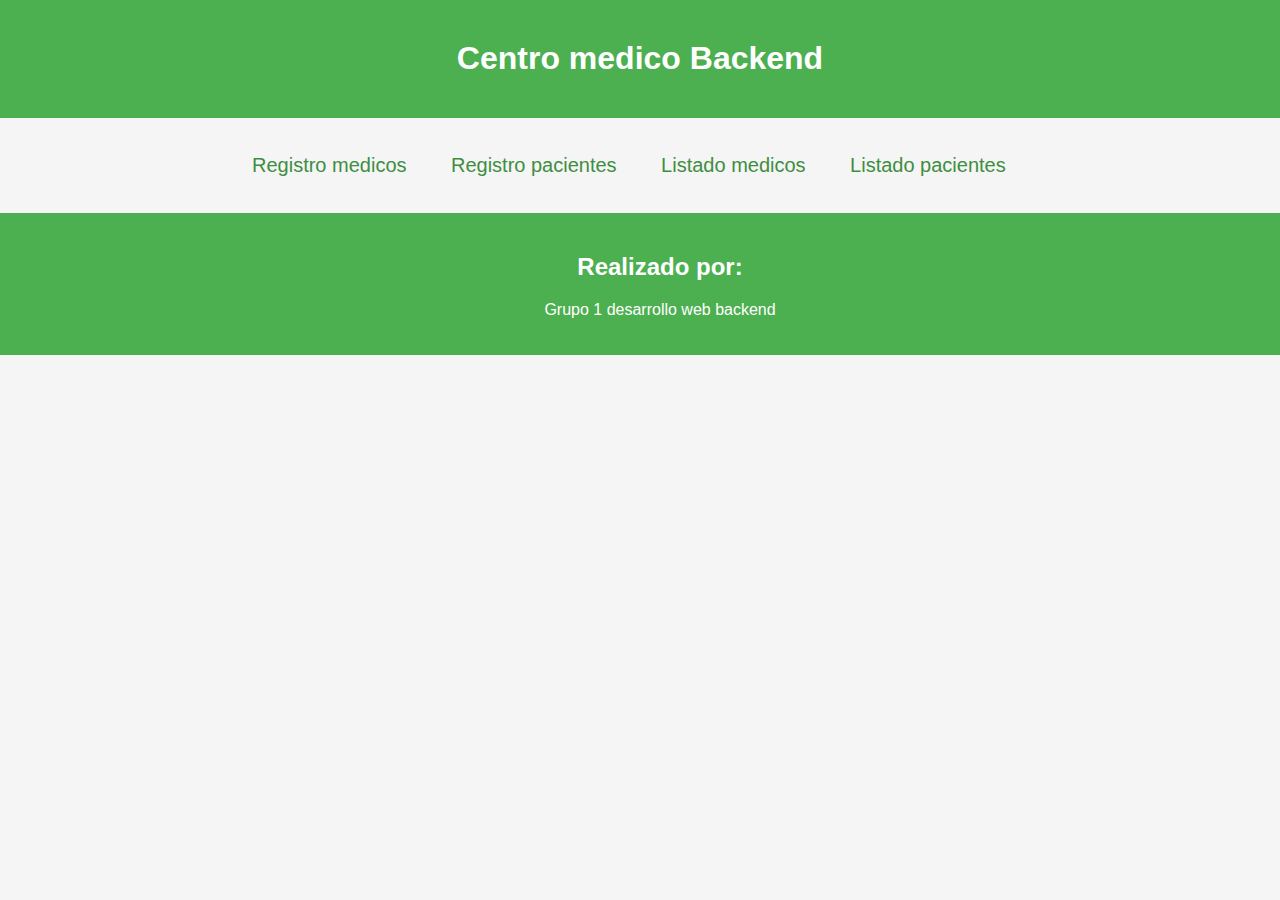
<file: index.html>
<!DOCTYPE html>
<html lang="en">
<head>
    <meta charset="UTF-8">
    <meta name="viewport" content="width=device-width, initial-scale=1.0">
    <title>Centro Medico Backend</title>
    <link rel="stylesheet" href="styles/style.css">
</head>
<body>
    <div class="fondo">
        <header>
            <h1>Centro medico Backend</h1>
        </header>
        <main class="listado-container">
            <ul class="listado-servicios">
                <li><a href="html/registro-medicos.html">Registro medicos</a></li>
                <li><a href="html/registro-pacientes.html">Registro pacientes</a></li>
                <li><a href="html/listado-medicos.html">Listado medicos</a></li>
                <li><a href="html/listado-pacientes.html">Listado pacientes</a></li>
            </ul>
        </main>
        <footer>
            <h2>Realizado por:</h2>
            <p>Grupo 1 desarrollo web backend</p>
        </footer>
    </div>
</body>
</html>
</file>
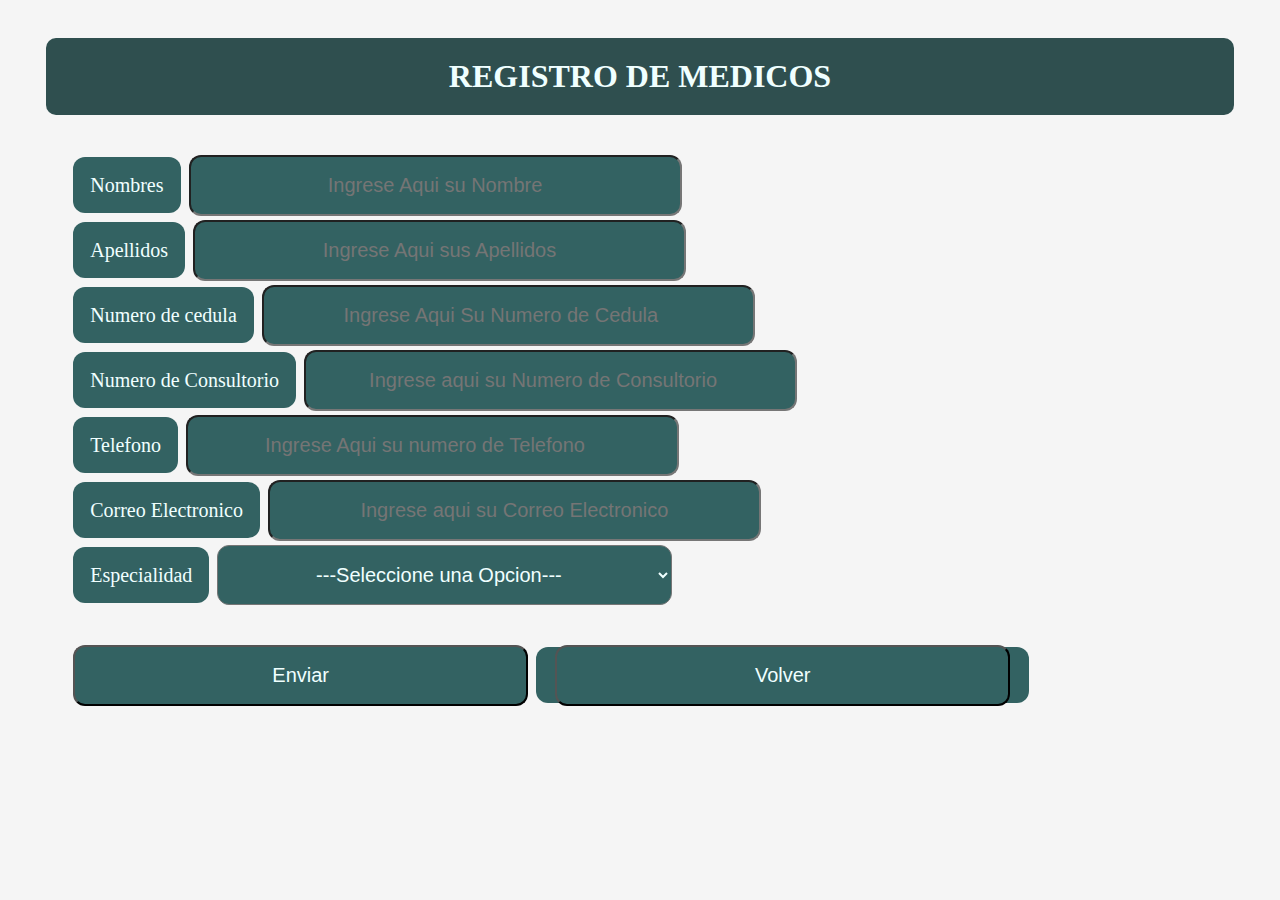
<file: Registro de medicos.html>
<!DOCTYPE html>
<html lang="es">
<head>
    <meta charset="UTF-8">
    <meta http-equiv="X-UA-Compatible" content="IE=edge">
    <meta name="viewport" content="width=device-width, initial-scale=1.0">
    <title>Document</title>
    <link rel="stylesheet" href="Estilos.css">
</head>
<body>
    <header>
        <h1>REGISTRO DE MEDICOS</h1>
    </header>

    <form>
        <label>Nombres</label>
        <input type="text" placeholder="Ingrese Aqui su Nombre" required><br>
        <label>Apellidos</label>
        <input type="text" placeholder="Ingrese Aqui sus Apellidos"  required><br>
        <label>Numero de cedula</label>
        <input type="number" placeholder="Ingrese Aqui Su Numero de Cedula" required><br>
        <label>Numero de Consultorio</label>
        <input type="number" placeholder="Ingrese aqui su Numero de Consultorio" required><br>
        <label>Telefono</label>
        <input type="number" placeholder="Ingrese Aqui su numero de Telefono" required><br>
        <label>Correo Electronico</label>
        <input type="email" placeholder="Ingrese aqui su Correo Electronico"  required><br>
        <label>Especialidad</label>
        <select>
            <option>---Seleccione una Opcion---</option>
            <option>Medicina General</option>
            <option>Cardiologia</option>
            <option>Medicina Interna</option>
            <option>Dermatologia</option>
            <option>Rehabilitacion</option>
            <option>Psicologia</option>
            <option>Odontologia</option>
            <option>Radiologia</option>
        </select><br>
        <br>
        <br>
        <input type="submit" value="Enviar">
        
       <a href="index.html"><input  id="Volver" type="button" value="Volver"></a>

    </form>

    
        
    

    
    
</body>
</html>
</file>
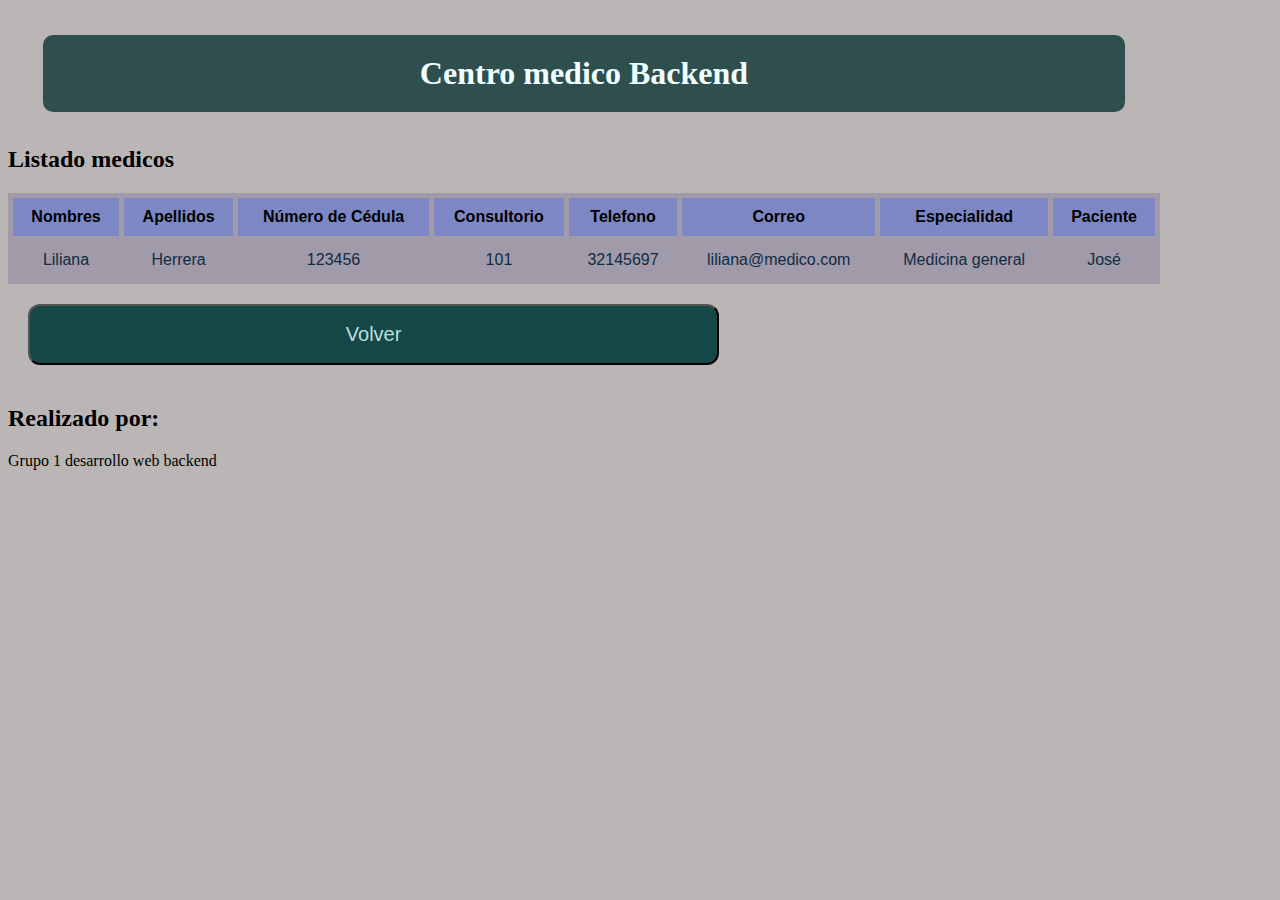
<file: HTML/Listado de medicos.html>
<!DOCTYPE html>
<html lang="en">
<head>
    <meta charset="UTF-8">
    <meta name="viewport" content="width=device-width, initial-scale=1.0">
    <title>Listado medicos</title>
    <link rel="stylesheet" href="../ESTILOS/Estilos.css">
</head>
<body>
    <header>
        <h1>Centro medico Backend</h1>
    </header>
    <main>
        <h2>Listado medicos</h2>
        <table>
            <thead>
                <tr>
                    <th>Nombres</th>
                    <th>Apellidos</th>
                    <th>Número de Cédula</th>
                    <th>Consultorio</th>
                    <th>Telefono</th>
                    <th>Correo</th>
                    <th>Especialidad</th>
                    <th>Paciente</th>
                </tr>
            </thead>
            <tbody id="cuerpo-tabla-medicos">
                <!-- Se agrega el contenido dinamicamente por medio de JS -->
                <tr>
                    <td>Liliana</td>
                    <td>Herrera</td>
                    <td>123456</td>
                    <td>101</td>
                    <td>32145697</td>
                    <td>liliana@medico.com</td>
                    <td>Medicina general</td>
                    <td>José</td>
                </tr>
            </tbody>
        </table>
        <a href="../index.html"><input type="button" value="Volver"></a>
    </main>
    <footer>
        <h2>Realizado por:</h2>
        <p>Grupo 1 desarrollo web backend</p>
    </footer>
    <script src="../app.js"></script>
</body>
</html>
</file>
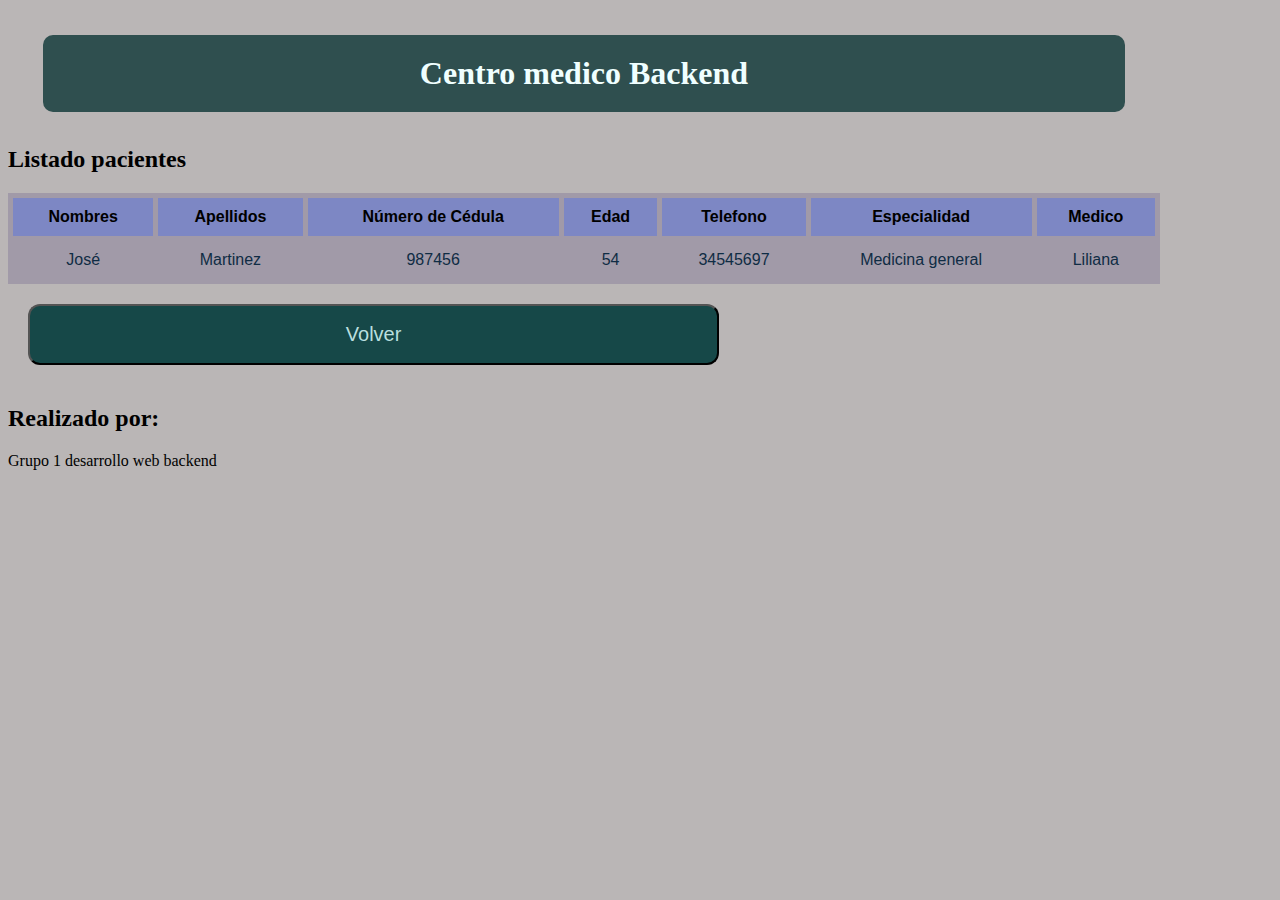
<file: HTML/Listado de pacientes.html>
<!DOCTYPE html>
<html lang="en">
<head>
    <meta charset="UTF-8">
    <meta name="viewport" content="width=device-width, initial-scale=1.0">
    <title>Listado pacientes</title>
    <link rel="stylesheet" href="../ESTILOS/Estilos.css">
</head>
<body>
    <header>
        <h1>Centro medico Backend</h1>
    </header>
    <main>
        <h2>Listado pacientes</h2>
        <table>
            <thead>
                <tr>
                    <th>Nombres</th>
                    <th>Apellidos</th>
                    <th>Número de Cédula</th>
                    <th>Edad</th>
                    <th>Telefono</th>
                    <th>Especialidad</th>
                    <th>Medico</th>
                </tr>
            </thead>
            <tbody id="cuerpo-tabla-pacientes">
                <!-- Se agraga el contenido dinamicamente por medio de JS -->
                <tr>
                    <td>José</td>
                    <td>Martinez</td>
                    <td>987456</td>
                    <td>54</td>
                    <td>34545697</td>
                    <td>Medicina general</td>
                    <td>Liliana</td>
                </tr>
            </tbody>
        </table>
        <a href="../index.html"><input type="button" value="Volver"></a>
    </main>
    <footer>
        <h2>Realizado por:</h2>
        <p>Grupo 1 desarrollo web backend</p>
    </footer>
    <script src="../app.js"></script>
</body>
</html>
</file>
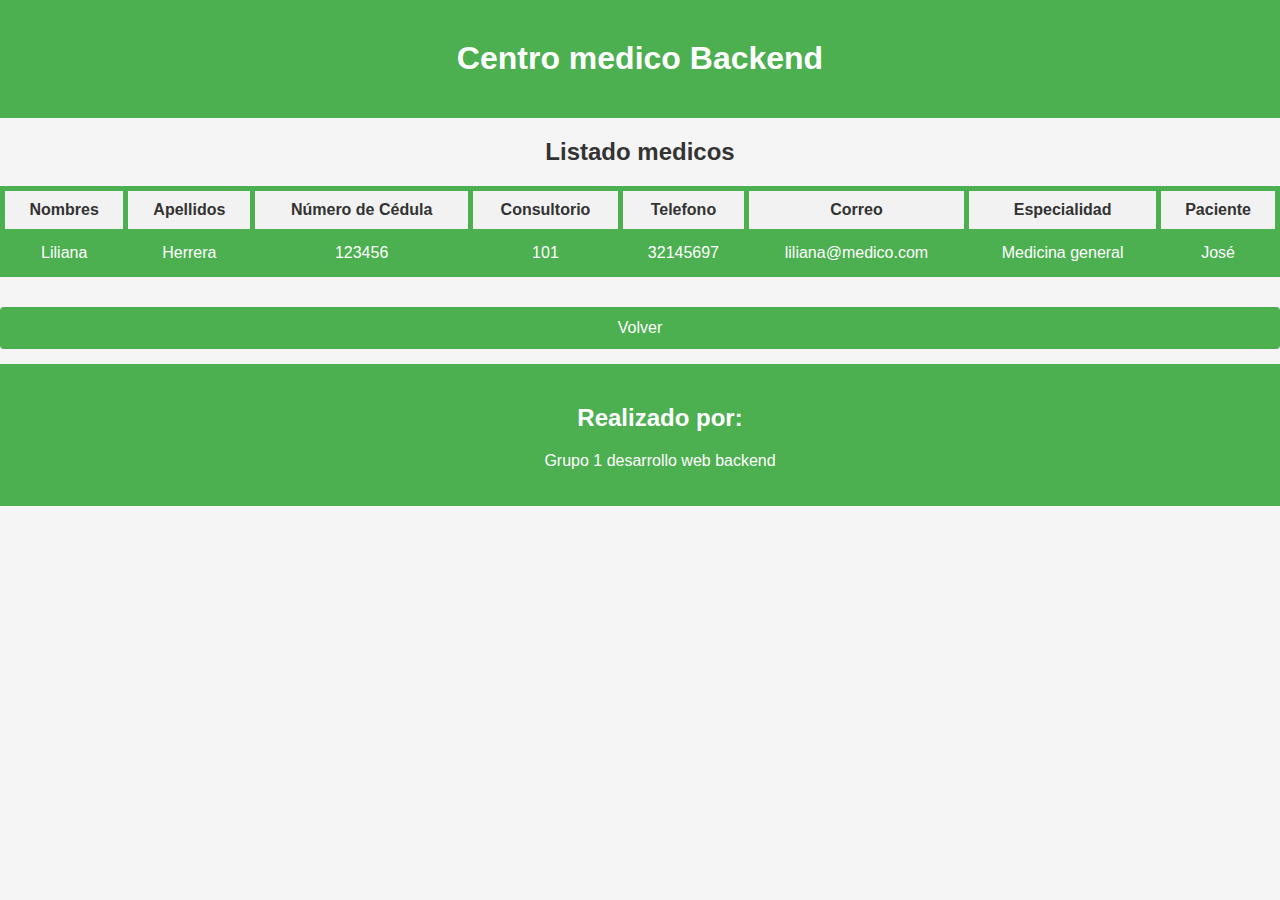
<file: HTML/listado-medicos.html>
<!DOCTYPE html>
<html lang="en">
<head>
    <meta charset="UTF-8">
    <meta name="viewport" content="width=device-width, initial-scale=1.0">
    <title>Listado medicos</title>
    <link rel="stylesheet" href="../styles/style.css">
</head>
<body>
    <header>
        <h1>Centro medico Backend</h1>
    </header>
    <main>
        <h2>Listado medicos</h2>
        <table>
            <thead>
                <tr>
                    <th>Nombres</th>
                    <th>Apellidos</th>
                    <th>Número de Cédula</th>
                    <th>Consultorio</th>
                    <th>Telefono</th>
                    <th>Correo</th>
                    <th>Especialidad</th>
                    <th>Paciente</th>
                </tr>
            </thead>
            <tbody id="cuerpo-tabla-medicos">
                <!-- Se agrega el contenido dinamicamente por medio de JS -->
                <tr>
                    <td>Liliana</td>
                    <td>Herrera</td>
                    <td>123456</td>
                    <td>101</td>
                    <td>32145697</td>
                    <td>liliana@medico.com</td>
                    <td>Medicina general</td>
                    <td>José</td>
                </tr>
            </tbody>
        </table>
        <a href="../index.html"><input type="button" value="Volver"></a>
    </main>
    <footer>
        <h2>Realizado por:</h2>
        <p>Grupo 1 desarrollo web backend</p>
    </footer>
    <script src="../app.js"></script>
</body>
</html>
</file>
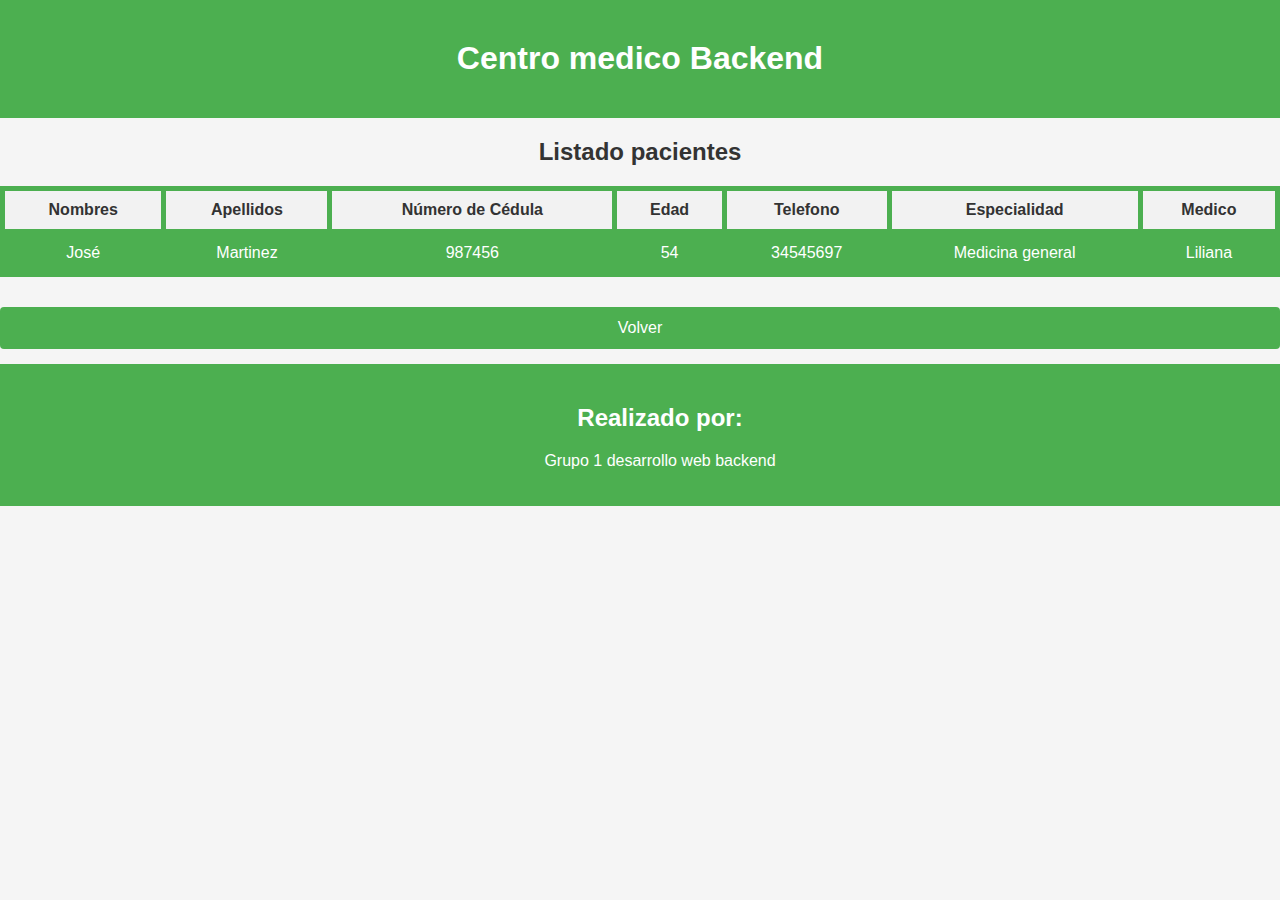
<file: HTML/listado-pacientes.html>
<!DOCTYPE html>
<html lang="en">
<head>
    <meta charset="UTF-8">
    <meta name="viewport" content="width=device-width, initial-scale=1.0">
    <title>Listado pacientes</title>
    <link rel="stylesheet" href="../styles/style.css">
</head>
<body>
    <header>
        <h1>Centro medico Backend</h1>
    </header>
    <main>
        <h2>Listado pacientes</h2>
        <table>
            <thead>
                <tr>
                    <th>Nombres</th>
                    <th>Apellidos</th>
                    <th>Número de Cédula</th>
                    <th>Edad</th>
                    <th>Telefono</th>
                    <th>Especialidad</th>
                    <th>Medico</th>
                </tr>
            </thead>
            <tbody id="cuerpo-tabla-pacientes">
                <!-- Se agraga el contenido dinamicamente por medio de JS -->
                <tr>
                    <td>José</td>
                    <td>Martinez</td>
                    <td>987456</td>
                    <td>54</td>
                    <td>34545697</td>
                    <td>Medicina general</td>
                    <td>Liliana</td>
                </tr>
            </tbody>
        </table>
        <a href="../index.html"><input type="button" value="Volver"></a>
    </main>
    <footer>
        <h2>Realizado por:</h2>
        <p>Grupo 1 desarrollo web backend</p>
    </footer>
    <script src="../app.js"></script>
</body>
</html>
</file>
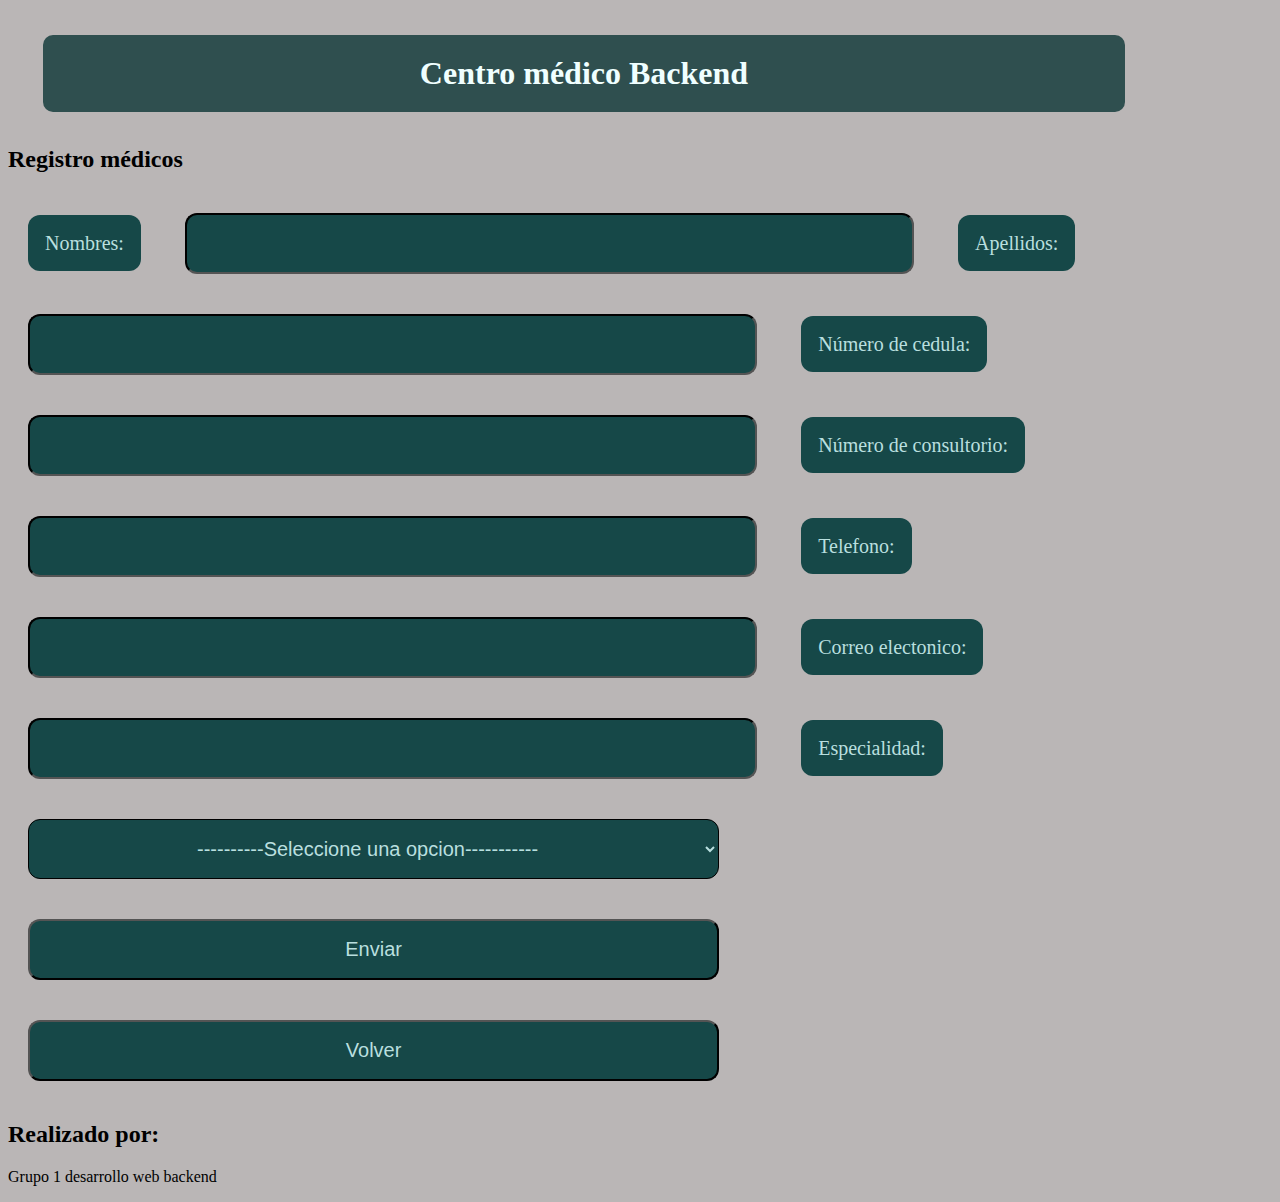
<file: HTML/Registro de medicos.html>
<!DOCTYPE html>
<html lang="en">
<head>
    <meta charset="UTF-8">
    <meta name="viewport" content="width=device-width, initial-scale=1.0">
    <title>Registro médicos</title>
    <link rel="stylesheet" href="../ESTILOS/Estilos.css">
</head>
<body>
    <header>
        <h1>Centro médico Backend</h1>
    </header>
    <main>
        <h2>Registro médicos</h2>
        <div class="container-form">
            <form id="registro-medicos-form">
                <label for="nombres">Nombres:</label>
                <input type="text" id="nombres" name="nombres" required>
                <label for="apellidos">Apellidos:</label>
                <input type="text" id="apellidos" name="apellidos" required>
                <label for="cedula">Número de cedula:</label>
                <input type="number" id="cedula" name="cedula" required>
                <label for="consultorio">Número de consultorio:</label>
                <input type="number" id="consultorio" name="consultorio" required>
                <label for="telefono">Telefono:</label>
                <input type="tel" name="telefono" id="telefono" required>
                <label for="correo">Correo electonico:</label>
                <input type="email" id="correo" name="correo" required>
                <label for="especialidad">Especialidad:</label>
                <select name="especialidad" id="especialidad" required>
                    <option value="">----------Seleccione una opcion-----------</option>
                    <option value="Medicina general">Medicina general</option>
                    <option value="Cardiología">Cardiología</option>
                    <option value="Medicina interna">Medicina interna</option>
                    <option value="Dermatología">Dermatología</option>
                    <option value="Rehabilitación física">Rehabilitación física</option>
                    <option value="Psicología">Psicología</option>
                    <option value="Odontología">Odontología</option>
                    <option value="Radiología">Radiología</option>
                </select>
                <input type="submit" value="Enviar">
            </form>
            <a href="../index.html"><input type="button" value="Volver"></a>
        </div>
    </main>
    <footer>
        <h2>Realizado por:</h2>
        <p>Grupo 1 desarrollo web backend</p>
    </footer>
    <script src="../app.js"></script>
</body>
</html>
</file>
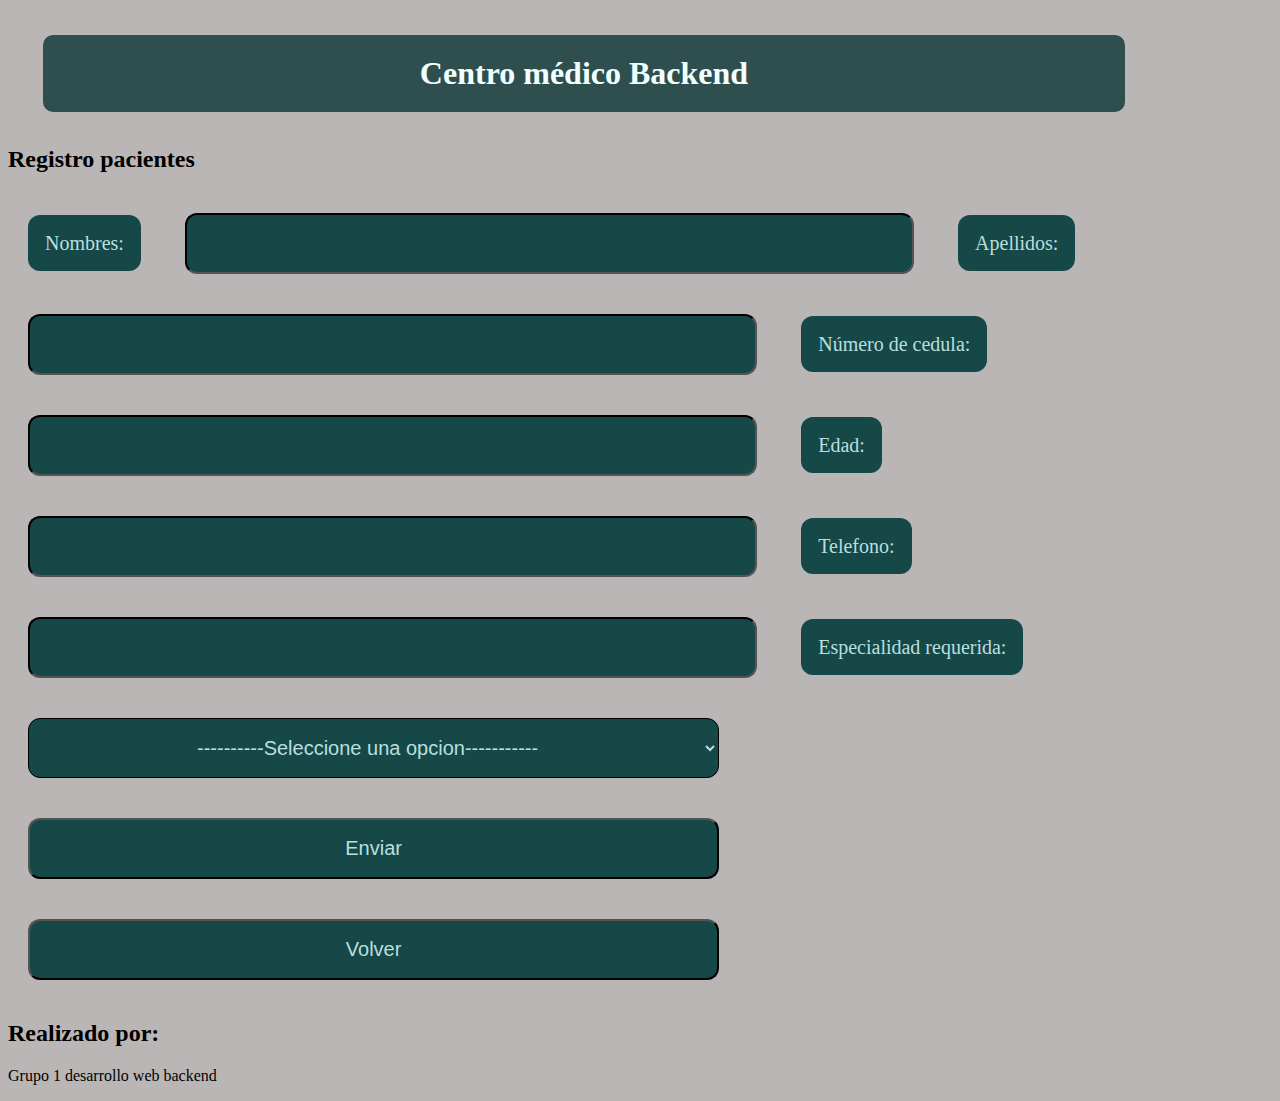
<file: HTML/Registro de pacientes.html>
<!DOCTYPE html>
<html lang="en">
<head>
    <meta charset="UTF-8">
    <meta name="viewport" content="width=device-width, initial-scale=1.0">
    <title>Registro pacientes</title>
    <link rel="stylesheet" href="../ESTILOS/Estilos.css">
</head>
<body>
    <header>
        <h1>Centro médico Backend</h1>
    </header>
    <main>
        <h2>Registro pacientes</h2>
        <div class="container-form">
            <form id="registro-pacientes-form">
            <label for="nombres">Nombres:</label>
            <input type="text" id="nombres" name="nombres" required>
            <label for="apellidos">Apellidos:</label>
            <input type="text" id="apellidos" name="apellidos" required>
            <label for="cedula">Número de cedula:</label>
            <input type="number" id="cedula" name="cedula" required>
            <label for="edad">Edad:</label>
            <input type="number" id="edad" name="edad" required>
            <label for="telefono">Telefono:</label>
            <input type="tel" name="telefono" id="telefono" required>
            <label for="especialidad">Especialidad requerida:</label>
            <select name="especialidad" id="especialidad" required>
                <option value="">----------Seleccione una opcion-----------</option>
                <option value="Medicina general">Medicina general</option>
                <option value="Cardiología">Cardiología</option>
                <option value="Medicina interna">Medicina interna</option>
                <option value="Dermatología">Dermatología</option>
                <option value="Rehabilitación física">Rehabilitación física</option>
                <option value="Psicología">Psicología</option>
                <option value="Odontología">Odontología</option>
                <option value="Radiología">Radiología</option>
            </select>
            <input type="submit" value="Enviar">
        </form>
        <a href="../index.html"><input type="button" value="Volver"></a>
        </div>
    </main>
    <footer>
        <h2>Realizado por:</h2>
        <p>Grupo 1 desarrollo web backend</p>
    </footer>
    <script src="../app.js"></script>
</body>
</html>
</file>
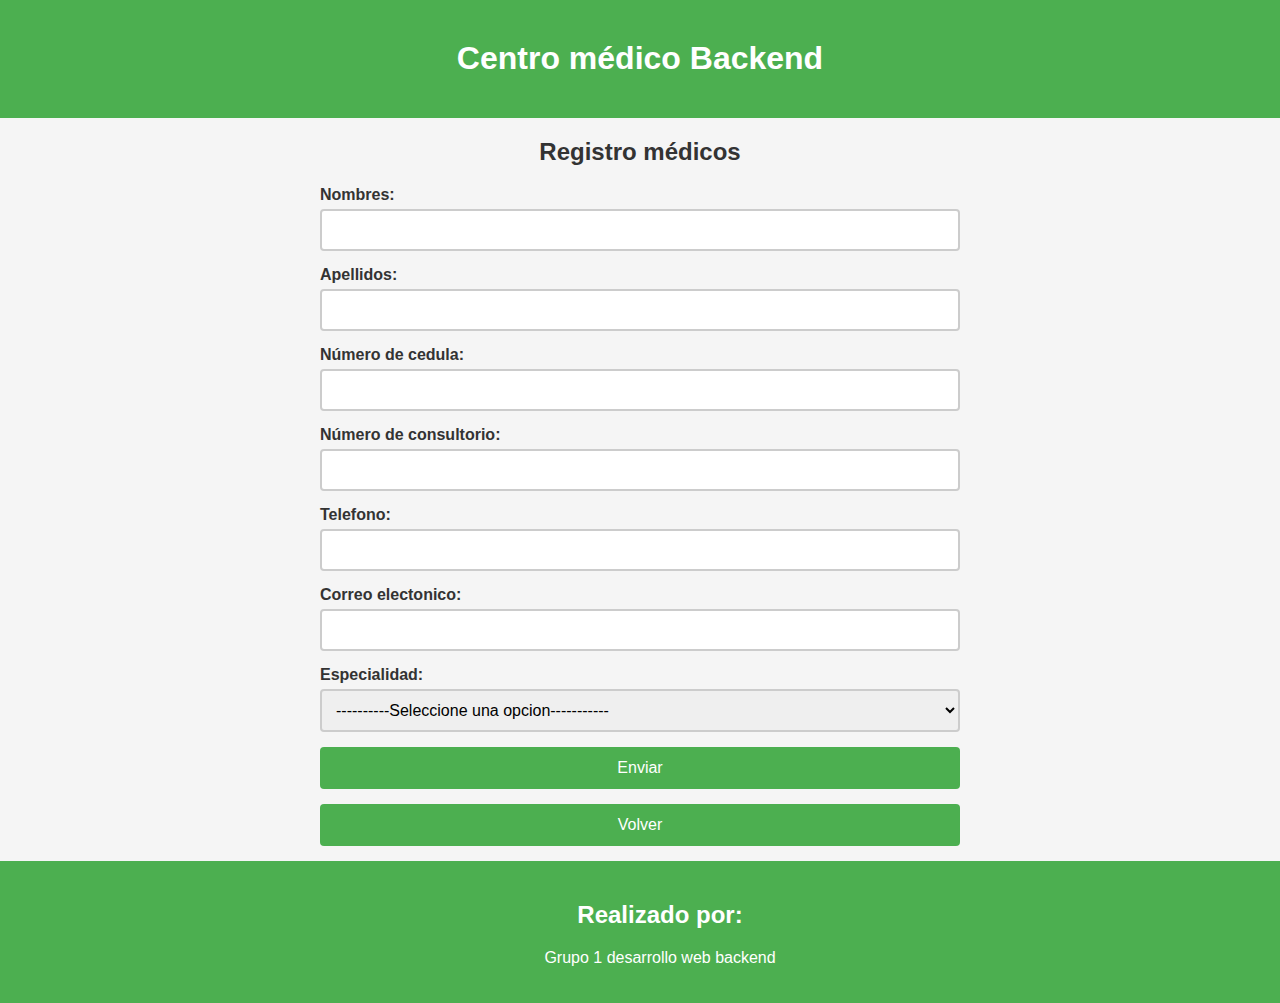
<file: HTML/registro-medicos.html>
<!DOCTYPE html>
<html lang="en">
<head>
    <meta charset="UTF-8">
    <meta name="viewport" content="width=device-width, initial-scale=1.0">
    <title>Registro médicos</title>
    <link rel="stylesheet" href="../styles/style.css">
</head>
<body>
    <header>
        <h1>Centro médico Backend</h1>
    </header>
    <main>
        <h2>Registro médicos</h2>
        <div class="container-form">
            <form id="registro-medicos-form">
                <label for="nombres">Nombres:</label>
                <input type="text" id="nombres" name="nombres" required>
                <label for="apellidos">Apellidos:</label>
                <input type="text" id="apellidos" name="apellidos" required>
                <label for="cedula">Número de cedula:</label>
                <input type="number" id="cedula" name="cedula" required>
                <label for="consultorio">Número de consultorio:</label>
                <input type="number" id="consultorio" name="consultorio" required>
                <label for="telefono">Telefono:</label>
                <input type="tel" name="telefono" id="telefono" required>
                <label for="correo">Correo electonico:</label>
                <input type="email" id="correo" name="correo" required>
                <label for="especialidad">Especialidad:</label>
                <select name="especialidad" id="especialidad" required>
                    <option value="">----------Seleccione una opcion-----------</option>
                    <option value="Medicina general">Medicina general</option>
                    <option value="Cardiología">Cardiología</option>
                    <option value="Medicina interna">Medicina interna</option>
                    <option value="Dermatología">Dermatología</option>
                    <option value="Rehabilitación física">Rehabilitación física</option>
                    <option value="Psicología">Psicología</option>
                    <option value="Odontología">Odontología</option>
                    <option value="Radiología">Radiología</option>
                </select>
                <input type="submit" value="Enviar">
            </form>
            <a href="../index.html"><input type="button" value="Volver"></a>
        </div>
    </main>
    <footer>
        <h2>Realizado por:</h2>
        <p>Grupo 1 desarrollo web backend</p>
    </footer>
    <script src="../app.js"></script>
</body>
</html>
</file>
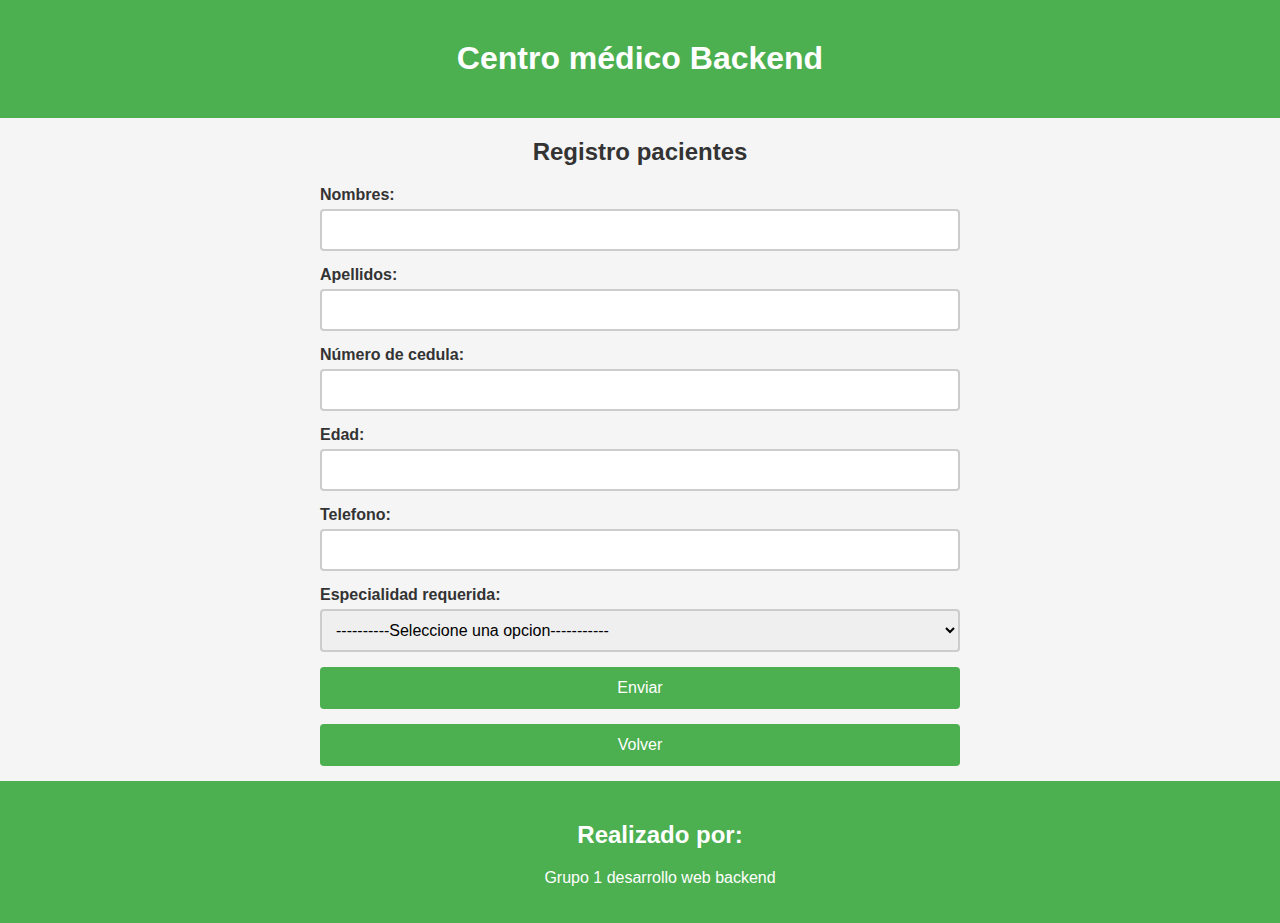
<file: HTML/registro-pacientes.html>
<!DOCTYPE html>
<html lang="en">
<head>
    <meta charset="UTF-8">
    <meta name="viewport" content="width=device-width, initial-scale=1.0">
    <title>Registro pacientes</title>
    <link rel="stylesheet" href="../styles/style.css">
</head>
<body>
    <header>
        <h1>Centro médico Backend</h1>
    </header>
    <main>
        <h2>Registro pacientes</h2>
        <div class="container-form">
            <form id="registro-pacientes-form">
            <label for="nombres">Nombres:</label>
            <input type="text" id="nombres" name="nombres" required>
            <label for="apellidos">Apellidos:</label>
            <input type="text" id="apellidos" name="apellidos" required>
            <label for="cedula">Número de cedula:</label>
            <input type="number" id="cedula" name="cedula" required>
            <label for="edad">Edad:</label>
            <input type="number" id="edad" name="edad" required>
            <label for="telefono">Telefono:</label>
            <input type="tel" name="telefono" id="telefono" required>
            <label for="especialidad">Especialidad requerida:</label>
            <select name="especialidad" id="especialidad" required>
                <option value="">----------Seleccione una opcion-----------</option>
                <option value="Medicina general">Medicina general</option>
                <option value="Cardiología">Cardiología</option>
                <option value="Medicina interna">Medicina interna</option>
                <option value="Dermatología">Dermatología</option>
                <option value="Rehabilitación física">Rehabilitación física</option>
                <option value="Psicología">Psicología</option>
                <option value="Odontología">Odontología</option>
                <option value="Radiología">Radiología</option>
            </select>
            <input type="submit" value="Enviar">
        </form>
        <a href="../index.html"><input type="button" value="Volver"></a>
        </div>
    </main>
    <footer>
        <h2>Realizado por:</h2>
        <p>Grupo 1 desarrollo web backend</p>
    </footer>
    <script src="../app.js"></script>
</body>
</html>
</file>
<file: styles/style.css>
/* Estilos CSS para el formulario */
body {
    font-family: 'Segoe UI', Tahoma, Geneva, Verdana, sans-serif;
    background-color: #f5f5f5;
    color: #333;
    margin: 0;
    padding: 0;
}

header, footer {
    background-color: #4CAF50;
    color: #fff;
    padding: 20px;
}

footer{
    position: static;
    bottom: 0;
    width: 100%;
}

footer p {
    text-align: center;
}

h1,
h2 {
    margin-top: 20px;
    text-align: center;
}

main {
    width: 100%;
    margin: auto;
}

li{
    list-style: none;
    display: inline-block;
    padding: 20px;
}

.container-form{
    max-width: 50%;
    margin: auto;
}

label {
    display: block;
    margin-bottom: 5px;
    font-weight: bold;
}

input,
select {
    display: block;
    width: 100%;
    margin-bottom: 15px;
    padding: 10px;
    border: 2px solid #ccc;
    border-radius: 4px;
    font-size: 16px;
    font-family: sans-serif;
    box-sizing: border-box;
}

input[type="submit"],
input[type="button"] {
    background-color: #4CAF50;
    color: white;
    border: none;
    border-radius: 4px;
    cursor: pointer;
    padding: 12px 20px;
    font-size: 16px;
    font-family: sans-serif;
    transition: background-color 0.3s ease;
}

input[type="submit"]:hover {
    background-color: #3e8e41;
}

span {
    color: red;
}

/* Estilos CSS para las tablas */
table {
    border-collapse: collapse;
    width: 100%;
    font-size: 16px;
    font-family: sans-serif;
    margin-bottom: 30px;
}

th,
td {
    padding: 10px;
    text-align: center;
    border: 5px solid #4CAF50;
    background-color: #4CAF50;


}

td {
    color: #fff;
}

th {
    background-color: #f2f2f2;
    font-weight: bold;
}

.tabla-container {
    max-width: 80%;
}

.listado-container {
    max-width: 70%;
}
.boton-container {
    margin-block: 30px;
}
a{
    text-decoration: none;
}
.listado-servicios a {
    color: #3e8e41;
    font-size: 20px;
}

.listado-servicios li::marker {
    content: 🐾;
}
li:hover{
    background-color: rgb(207, 248, 218);
    border-radius: 9px ;
    padding: 13px;
  
}
</file>
<file: Estilos.css>
form{
    width: 90%;
    margin-left: 5%;
    margin-right: 5%;
}

/* 
    input[type="submit"],select,input[type="button"],label,input,a{
        display: block;
        width: 90%;
        text-align: center;
        border-radius: 18px;
        background-color: darkslategray;
        color: azure;
        padding: 17px;
        margin: 2px;
        font-size: 20px;

    } */

 
select,label,input,a{
    
    display: flexbox; 
    width: 40%;
    text-align: center;
    border-radius: 12px;
    background-color: rgb(51, 98, 98);
    color: azure;
    padding: 17px;
    margin: 2px;
    font-size: 20px;

}
/*
{
    display: block;
    width: 90%;
    text-align: center;
    border-radius: 18px;
    background-color: darkslategray;
    color: azure;
    padding: 17px;
    margin: 2px;
    font-size: 20px;

} */
/* 
{
    /* display: block;
    width: 90%;
    text-align: center;
    border-radius: 18px;
    background-color: darkslategray;
    color: azure;
    padding: 17px;
    margin: 2px;
    font-size: 20px; 
}*/


 
input[type="submit"]:hover, input[type="button"]:hover,a:hover{
    background-color: cadetblue;
    font-size: 23px;

}

h1{
    margin: 3%;  
    border-radius: 10px;
    padding: 20px;
    text-align: center;
    background-color: darkslategray;
    color: azure;
}

html{
    background-color: whitesmoke;
}
</file>
<file: ESTILOS/Estilos.css>
body{
    width: 90%;
    display: block;
    
}
form{
    
    background-position: 20%;
    
}

a{
    color: rgb(169, 222, 190);
    text-decoration: none;
}
select,label,input,ul{
width: 60%;
    margin: 20px;
    padding: 17px;
    text-align: center;
    border-radius: 12px;
    background-color: rgb(22, 72, 72);
    color: rgb(185, 223, 223);
    font-size: 20px;
    border-color: black;
    

}

input[type="submit"]:hover, input[type="button"]:hover,a:hover{
    font-size: 23px;
    }

h1{
    margin: 3%;  
    border-radius: 10px;
    padding: 20px;
    text-align: center;
    background-color: darkslategray;
    color: azure;
}

html{
    background-color: rgb(186, 182, 182);
}

table {
    border-collapse: collapse;
    width: 100%;
    font-size: 16px;
    font-family: sans-serif;
}

th,
td {
    padding: 10px;
    text-align: center;
    border: 5px solid #a19aa8;
    background-color: #a19aa8;


}

td {
    color: #0f2c44; 
}

th {
    background-color: #7d87c4;
    font-weight: bold;
}

.tabla-container {
    max-width: 80%;
}
.listado-container {
    max-width: 70%;
}
</file>
